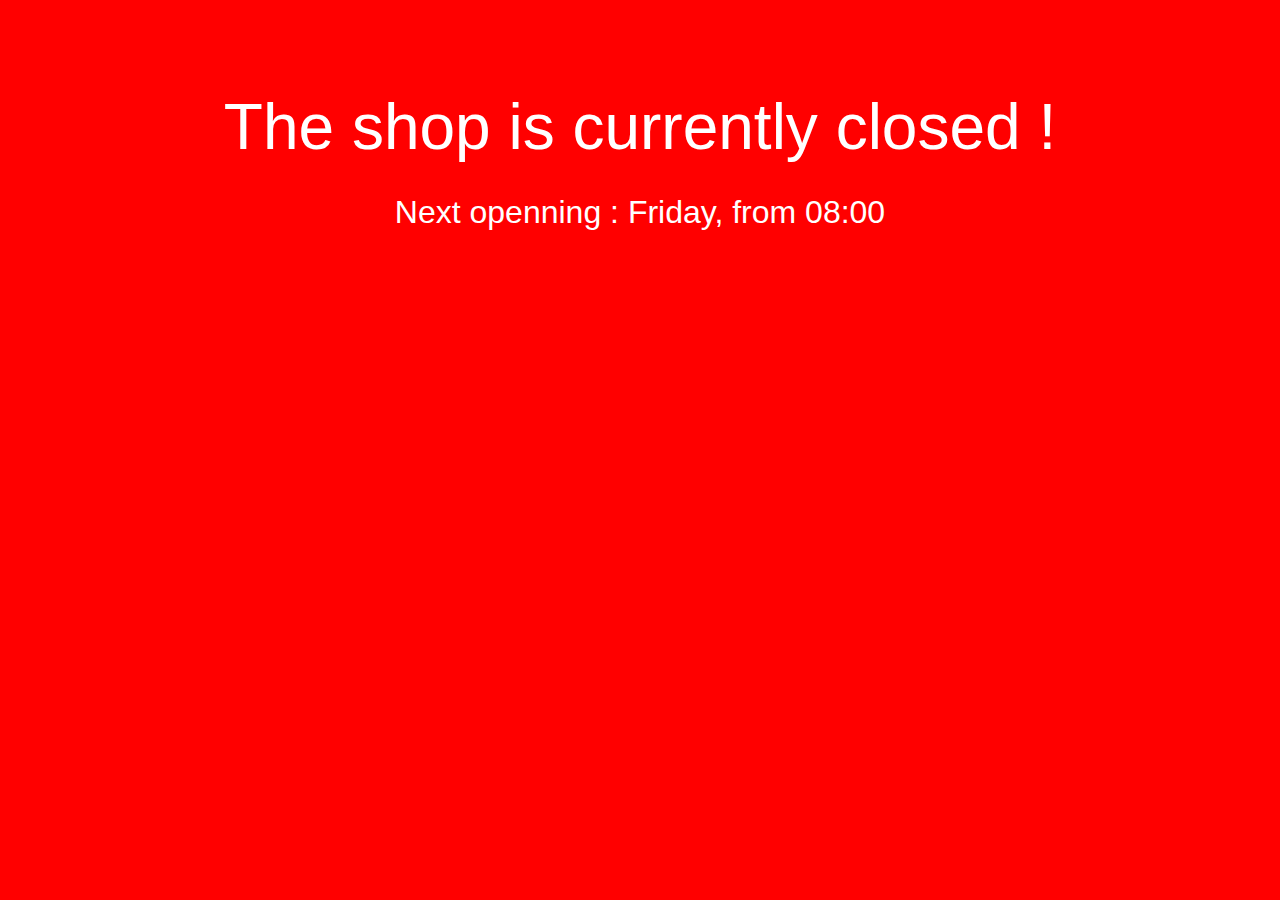
<file: index.html>
<!DOCTYPE html>
<html lang="en">
<head>
    <meta charset="UTF-8">
    <meta name="viewport" content="width=device-width, initial-scale=1.0">
    <title>Shop</title>
    <link rel="stylesheet" href="style.css">
</head>
<body>
    <div id="text"></div>

    <script type="module" src="app.js"></script>
</body>
</html>
</file>
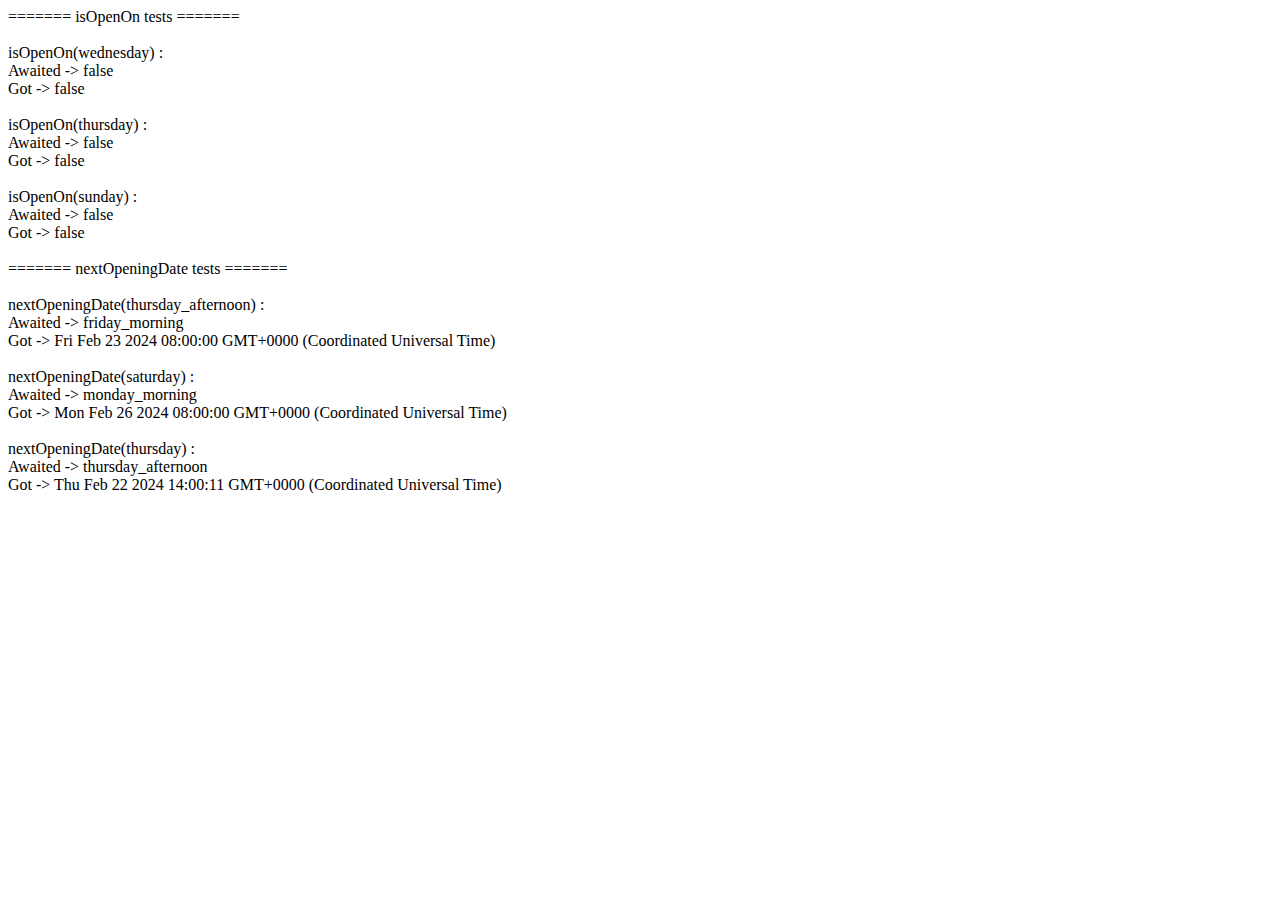
<file: test.html>
<!DOCTYPE html>
<html lang="en">
<head>
    <meta charset="UTF-8">
    <meta name="viewport" content="width=device-width, initial-scale=1.0">
    <title>Test</title>
</head>
<body>
    <div id="test"></div>

    <script type="module" src="test.js"></script>
</body>
</html>
</file>
<file: style.css>
*{
    margin: 0;
    padding: 0;
    font-family: Arial, Helvetica, sans-serif;
}

.closed{
    background-color: red;
}

.openned{
    background-color: green;
}

#text{
    color: white;
    font-size: 4em;
    text-align: center;
    margin-top: 10vh;
}

.little{
    font-size: 2rem;
}
</file>
